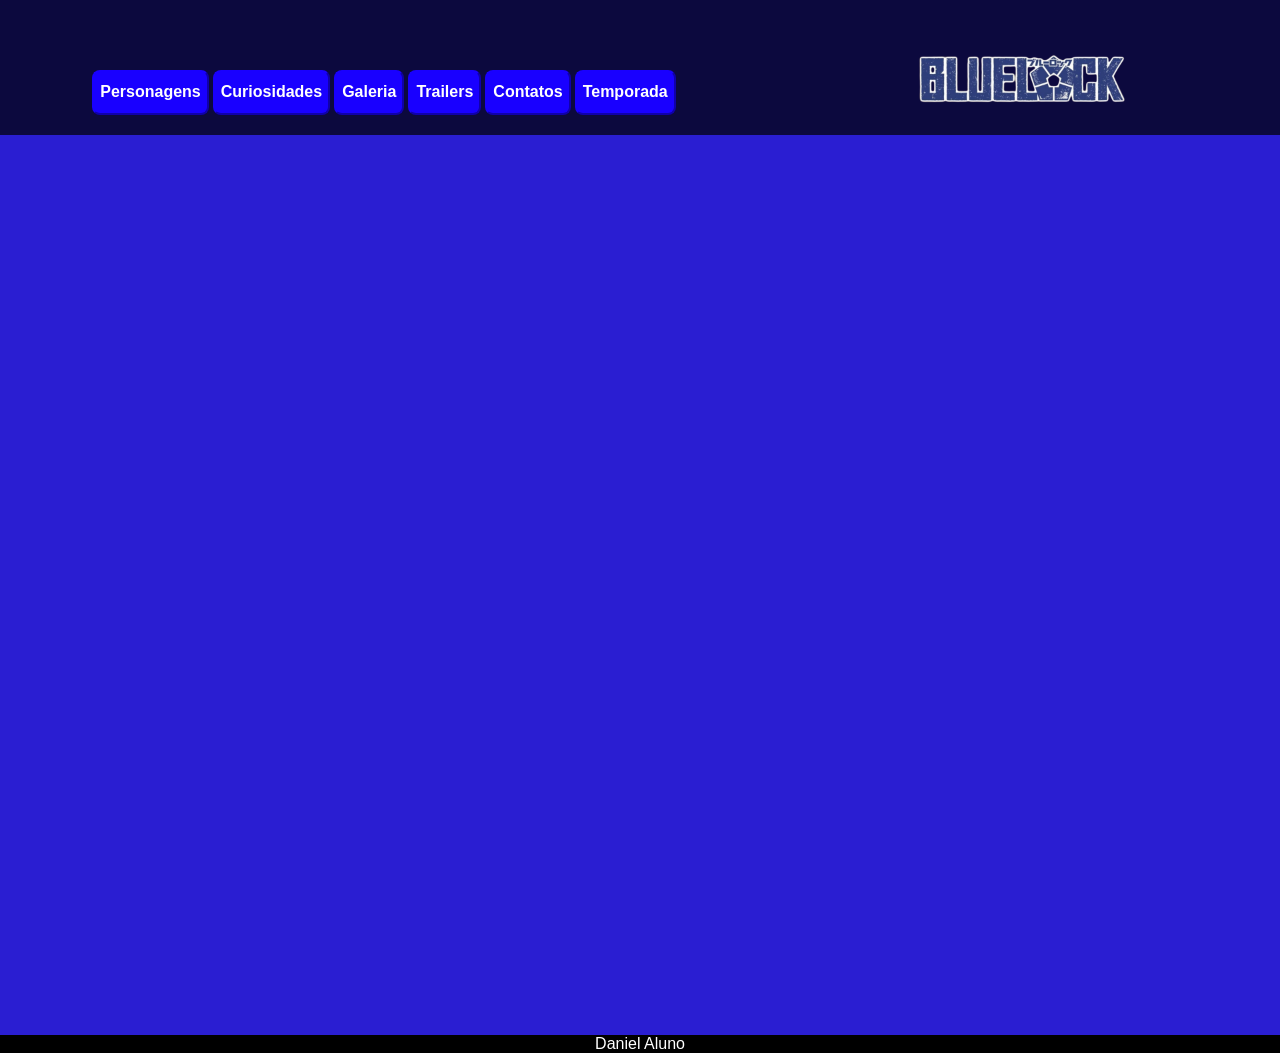
<file: index.html>
<!DOCTYPE html>
<html lang="pt">
<head>
    <meta charset="UTF-8">
    <meta name="viewport" content="width=device-width, initial-scale=1.0">
    <link rel="stylesheet" href="estilos.css">
    <title>Document</title>
</head>
<body>
    <div id="site">
        <!-- <img id="fundo" src="imagens/fundotrabalho.jpg" alt=""> -->
        
        <div id="topo">
            <div class="botoes">
                <a href="personagens.html"><button class="cor"><b class="texto2">Personagens</b></button></a>
                <a href="curiosidade.html"><button class="cor"><b class="texto2">Curiosidades</b></button></a>
                <a href="galeria.html"><button class="cor"><b class="texto2">Galeria</b></button></a>
                <a href="trailers.html"><button class="cor"><b class="texto2">Trailers</b></button></a>
                <a href="contatos.html"><button class="cor"><b class="texto2">Contatos</b></button></a>
                <a href="temporadas.html"><button class="cor"><b class="texto2">Temporada</b></button></a>
            </div>
                <a href="index.html">
                    <img class="imagem" src="images/menu.png" alt="">
                </a>
        </div>
        <div id="video">
            <iframe width="973" height="547" src="https://www.youtube.com/embed/QQ4C8FOFkSM" title="BLUE LOCK VS U-20 JAPAN X MATUSHKA ULTRA FUNK [ AMV / EDIT ] THIS IS 4K ANIME 🔥🔥🔥 NEW EPISODE" frameborder="0" allow="accelerometer; autoplay; clipboard-write; encrypted-media; gyroscope; picture-in-picture; web-share" referrerpolicy="strict-origin-when-cross-origin" allowfullscreen></iframe>
        </div>

        <div id="rodape" class="texto2"> Daniel Aluno</div>
    </div>
</body>
</html>
</file>
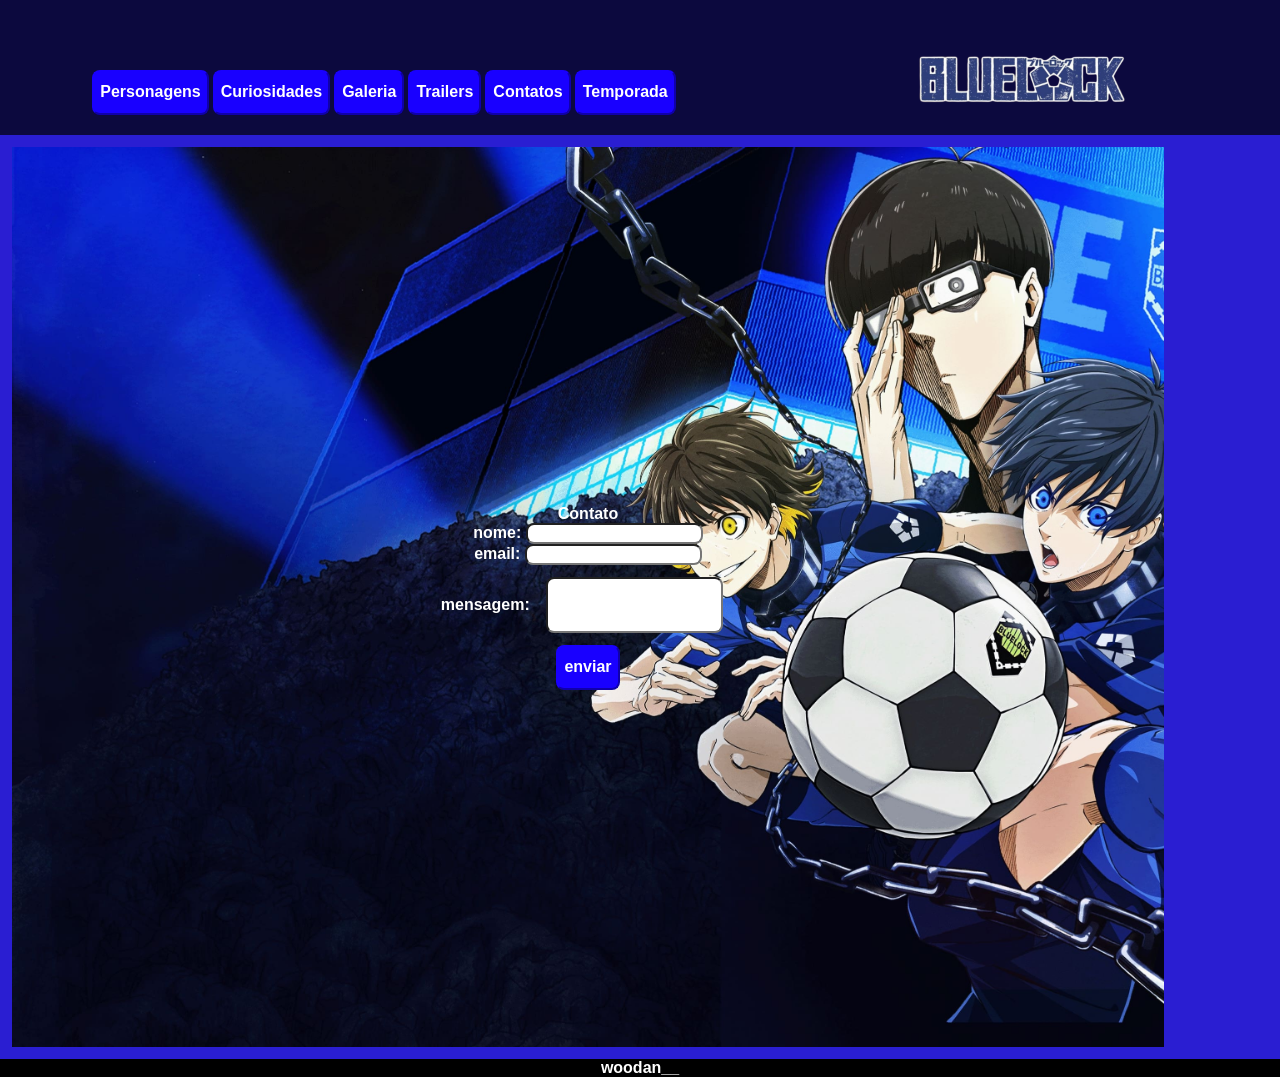
<file: contatos.html>
<!DOCTYPE html>
<html lang="pt">
<head>
    <meta charset="UTF-8">
    <meta name="viewport" content="width=device-width, initial-scale=1.0">
    <link rel="stylesheet" href="estilos.css">
    <title>Document</title>
</head>
<body>
    <div id="site">
        <!-- <img id="fundo" src="imagens/fundotrabalho.jpg" alt=""> -->
        <div class="video">
            <!-- <iframe width="560" height="315" src="https://www.youtube.com/embed/ZdSQbytpHEE?start=5" title="YouTube video player" frameborder="0" allow="accelerometer; autoplay; clipboard-write; encrypted-media; gyroscope; picture-in-picture; web-share" allowfullscreen></iframe> -->
        </div>

        <div id="topo">
            <div class="botoes">
                <a href="personagens.html"><button class="cor"><b class="texto2">Personagens</b></button></a>
                <a href="curiosidade.html"><button class="cor"><b class="texto2">Curiosidades</b></button></a>
                <a href="galeria.html"><button class="cor"><b class="texto2">Galeria</b></button></a>
                <a href="trailers.html"><button class="cor"><b class="texto2">Trailers</b></button></a>
                <a href="contatos.html"><button class="cor"><b class="texto2">Contatos</b></button></a>
                <a href="temporadas.html"><button class="cor"><b class="texto2">Temporada</b></button></a>
            </div>
                <a href="index.html">
                    <img class="imagem" src="images/menu.png" alt="">
                </a>
        </div>
            </div><div></div>
        <div id="contato">
                <div class="texto2"><b>Contato</b></div>
                <div class="texto2">
                    <b>nome:</b> 
                    <input type="text">
                </div>
                <div class="texto2" >
                    <b> email:</b>
                    <input type="email  ">
                </div>
                <div class="texto2">
                    <b>mensagem:</b>
                    <input type=texte class="mensagem">
                </div>
                <button class="cor"><b class="texto2">enviar</b></button>
                    </div>
                </div>
                <div id="rodape" class="texto2"><b>woodan__</b></div>
                
        </div>
    </div>
</body>
</html>
</file>
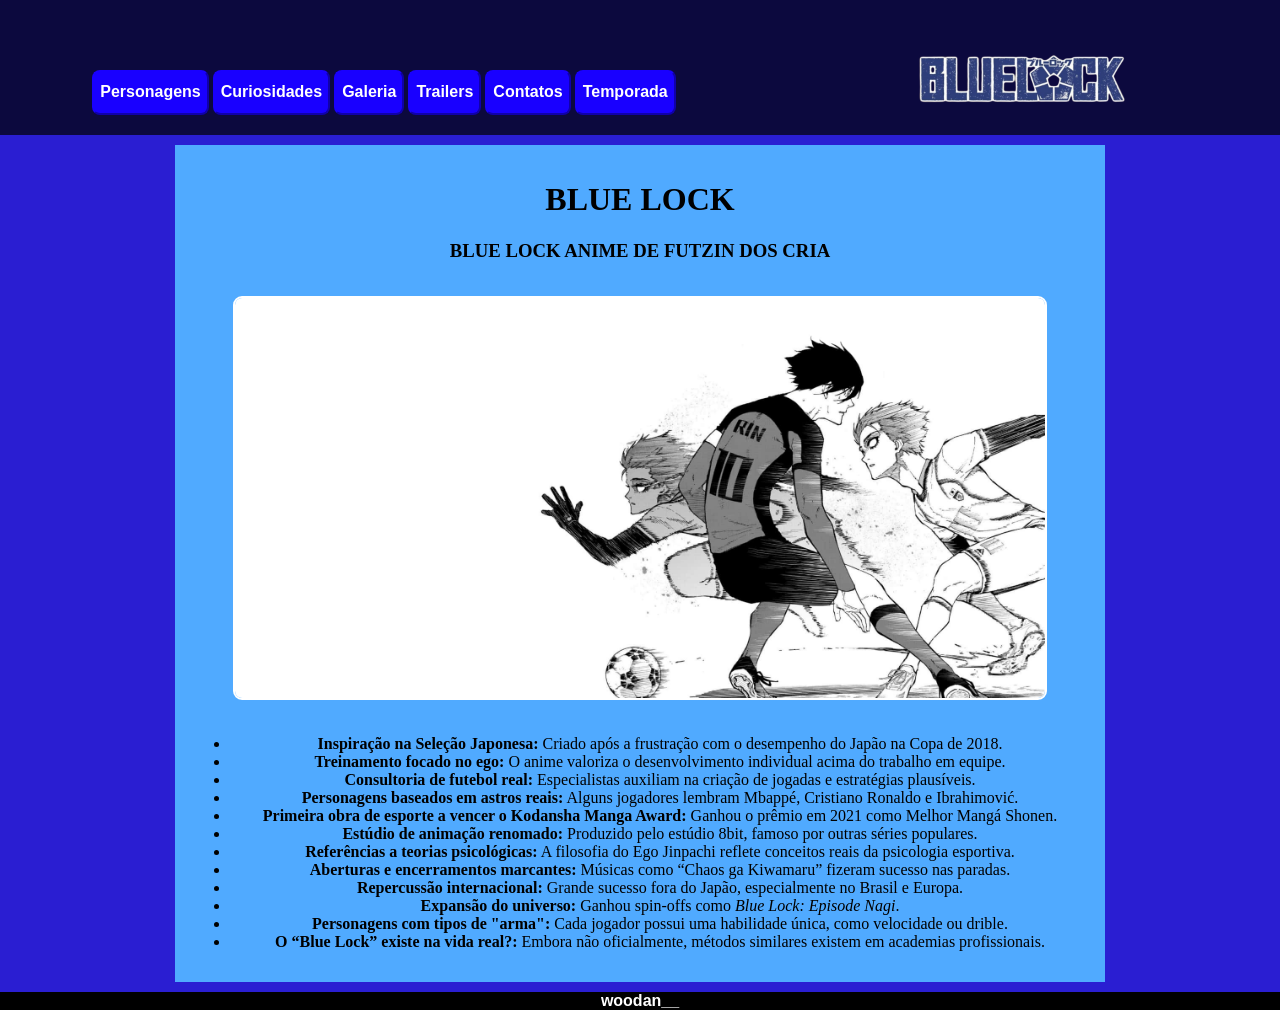
<file: curiosidade.html>
<!DOCTYPE html>
<html lang="pt">
<head>
    <meta charset="UTF-8">
    <meta name="viewport" content="width=device-width, initial-scale=1.0">
    <link rel="stylesheet" href="estilos.css">
    <title>Document</title>
</head>
<body>
    <div id="site">
        <!-- <img id="fundo" src="imagens/fundotrabalho.jpg" alt=""> -->
        <div class="video">
            <!-- <iframe width="560" height="315" src="https://www.youtube.com/embed/ZdSQbytpHEE?start=5" title="YouTube video player" frameborder="0" allow="accelerometer; autoplay; clipboard-write; encrypted-media; gyroscope; picture-in-picture; web-share" allowfullscreen></iframe> -->
        </div>

        <div id="topo">
            <div class="botoes">
                <a href="personagens.html"><button class="cor"><b class="texto2">Personagens</b></button></a>
                <a href="curiosidade.html"><button class="cor"><b class="texto2">Curiosidades</b></button></a>
                <a href="galeria.html"><button class="cor"><b class="texto2">Galeria</b></button></a>
                <a href="trailers.html"><button class="cor"><b class="texto2">Trailers</b></button></a>
                <a href="contatos.html"><button class="cor"><b class="texto2">Contatos</b></button></a>
                <a href="temporadas.html"><button class="cor"><b class="texto2">Temporada</b></button></a>
            </div>
                <a href="index.html">
                    <img class="imagem" src="images/menu.png" alt="">
                </a>
        </div>
        <div id="curiosidades">
            <h1>BLUE LOCK</h1>

                <h3>BLUE LOCK ANIME DE FUTZIN DOS CRIA</h3>
            <img src="images/fundo4.jpg" alt="">
              <ul>
            <li><strong>Inspiração na Seleção Japonesa:</strong> Criado após a frustração com o desempenho do Japão na Copa de 2018.</li>
            <li><strong>Treinamento focado no ego:</strong> O anime valoriza o desenvolvimento individual acima do trabalho em equipe.</li>
            <li><strong>Consultoria de futebol real:</strong> Especialistas auxiliam na criação de jogadas e estratégias plausíveis.</li>
            <li><strong>Personagens baseados em astros reais:</strong> Alguns jogadores lembram Mbappé, Cristiano Ronaldo e Ibrahimović.</li>
            <li><strong>Primeira obra de esporte a vencer o Kodansha Manga Award:</strong> Ganhou o prêmio em 2021 como Melhor Mangá Shonen.</li>
            <li><strong>Estúdio de animação renomado:</strong> Produzido pelo estúdio 8bit, famoso por outras séries populares.</li>
            <li><strong>Referências a teorias psicológicas:</strong> A filosofia do Ego Jinpachi reflete conceitos reais da psicologia esportiva.</li>
            <li><strong>Aberturas e encerramentos marcantes:</strong> Músicas como “Chaos ga Kiwamaru” fizeram sucesso nas paradas.</li>
            <li><strong>Repercussão internacional:</strong> Grande sucesso fora do Japão, especialmente no Brasil e Europa.</li>
            <li><strong>Expansão do universo:</strong> Ganhou spin-offs como <em>Blue Lock: Episode Nagi</em>.</li>
            <li><strong>Personagens com tipos de "arma":</strong> Cada jogador possui uma habilidade única, como velocidade ou drible.</li>
            <li><strong>O “Blue Lock” existe na vida real?:</strong> Embora não oficialmente, métodos similares existem em academias profissionais.</li>
        </ul>
        </div>
        <div>
            
        </div>
        <div id="rodape" class="texto2"><b>woodan__</b></div>
    </div>
</body>
</html>
</file>
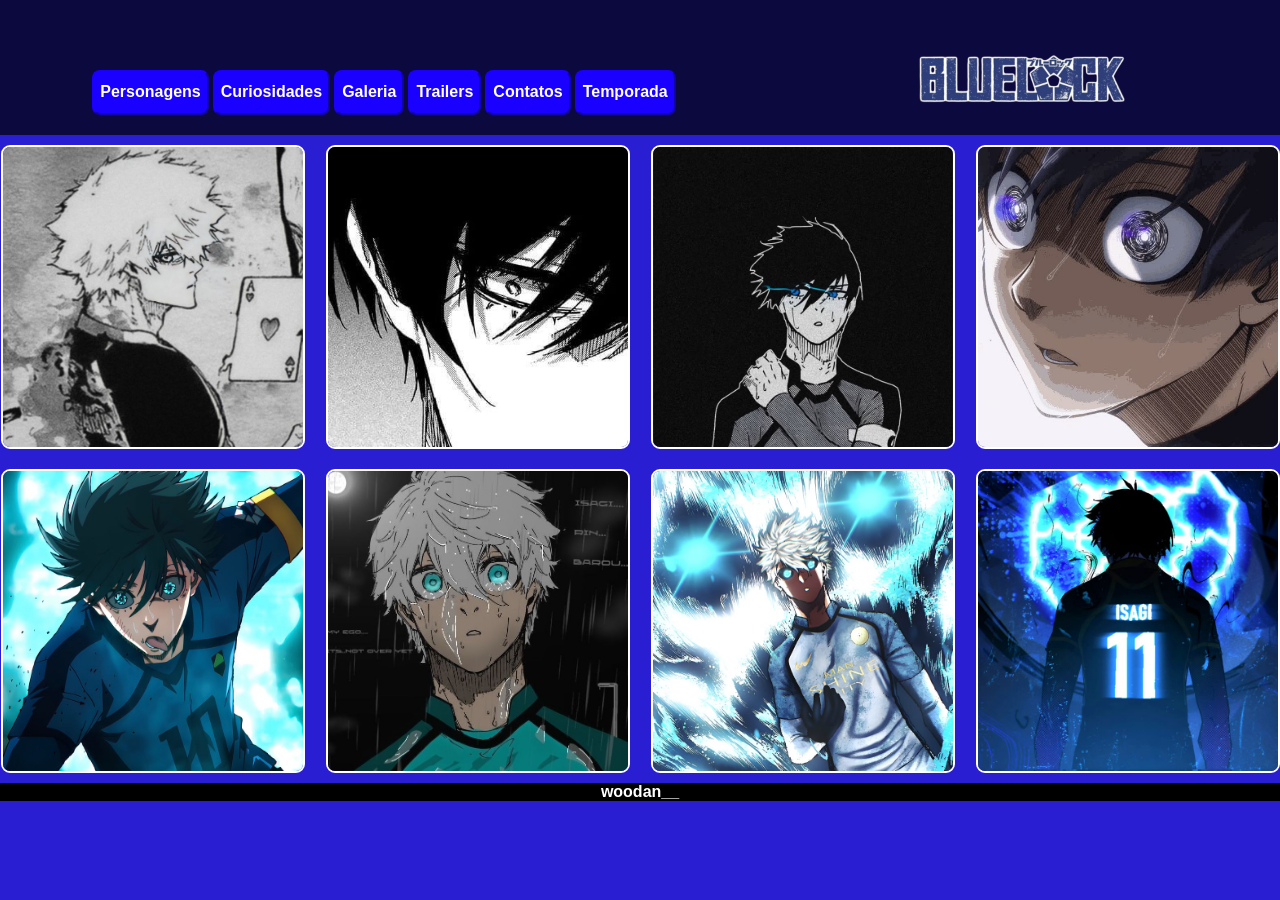
<file: galeria.html>
<!DOCTYPE html>
<html lang="pt">
<head>
    <meta charset="UTF-8">
    <meta name="viewport" content="width=device-width, initial-scale=1.0">
    <link rel="stylesheet" href="estilos.css">
    <!-- <link rel="stylesheet" href="estilosP.css"> -->

    <title>Document</title>
</head>
<body>
    <div class="site">
        <!-- <img id="fundo" src="imagens/fundotrabalho.jpg" alt=""> -->
        <div class="video">
            <!-- <iframe width="560" height="315" src="https://www.youtube.com/embed/ZdSQbytpHEE?start=5" title="YouTube video player" frameborder="0" allow="accelerometer; autoplay; clipboard-write; encrypted-media; gyroscope; picture-in-picture; web-share" allowfullscreen></iframe> -->
        </div>
        <div id="topo">
            <div class="botoes">
                <a href="personagens.html"><button class="cor"><b class="texto2">Personagens</b></button></a>
                <a href="curiosidade.html"><button class="cor"><b class="texto2">Curiosidades</b></button></a>
                <a href="galeria.html"><button class="cor"><b class="texto2">Galeria</b></button></a>
                <a href="trailers.html"><button class="cor"><b class="texto2">Trailers</b></button></a>
                <a href="contatos.html"><button class="cor"><b class="texto2">Contatos</b></button></a>
                <a href="temporadas.html"><button class="cor"><b class="texto2">Temporada</b></button></a>
            </div>
                <a href="index.html">
                    <img class="imagem" src="images/menu.png" alt="">
                </a>
        </div>

        <div id="galeria">  

            
            <img src="images/img1.jpeg" alt="">
            <img src="images/img2.jpeg" alt="">
            <img src="images/img3.jpeg" alt="">
            <img src="images/img4.jpeg" alt="">
            <img src="images/img5.jpeg" alt="">
            <img src="images/img6.jpeg" alt="">
            <img src="images/img7.jpeg" alt="">
            <img src="images/img8.jpeg" alt="">

        
        </div>
        
        </div>
        <div id="rodape" class="texto2"><b>woodan__</b></div>
    </div>
</body>
</html>
</file>
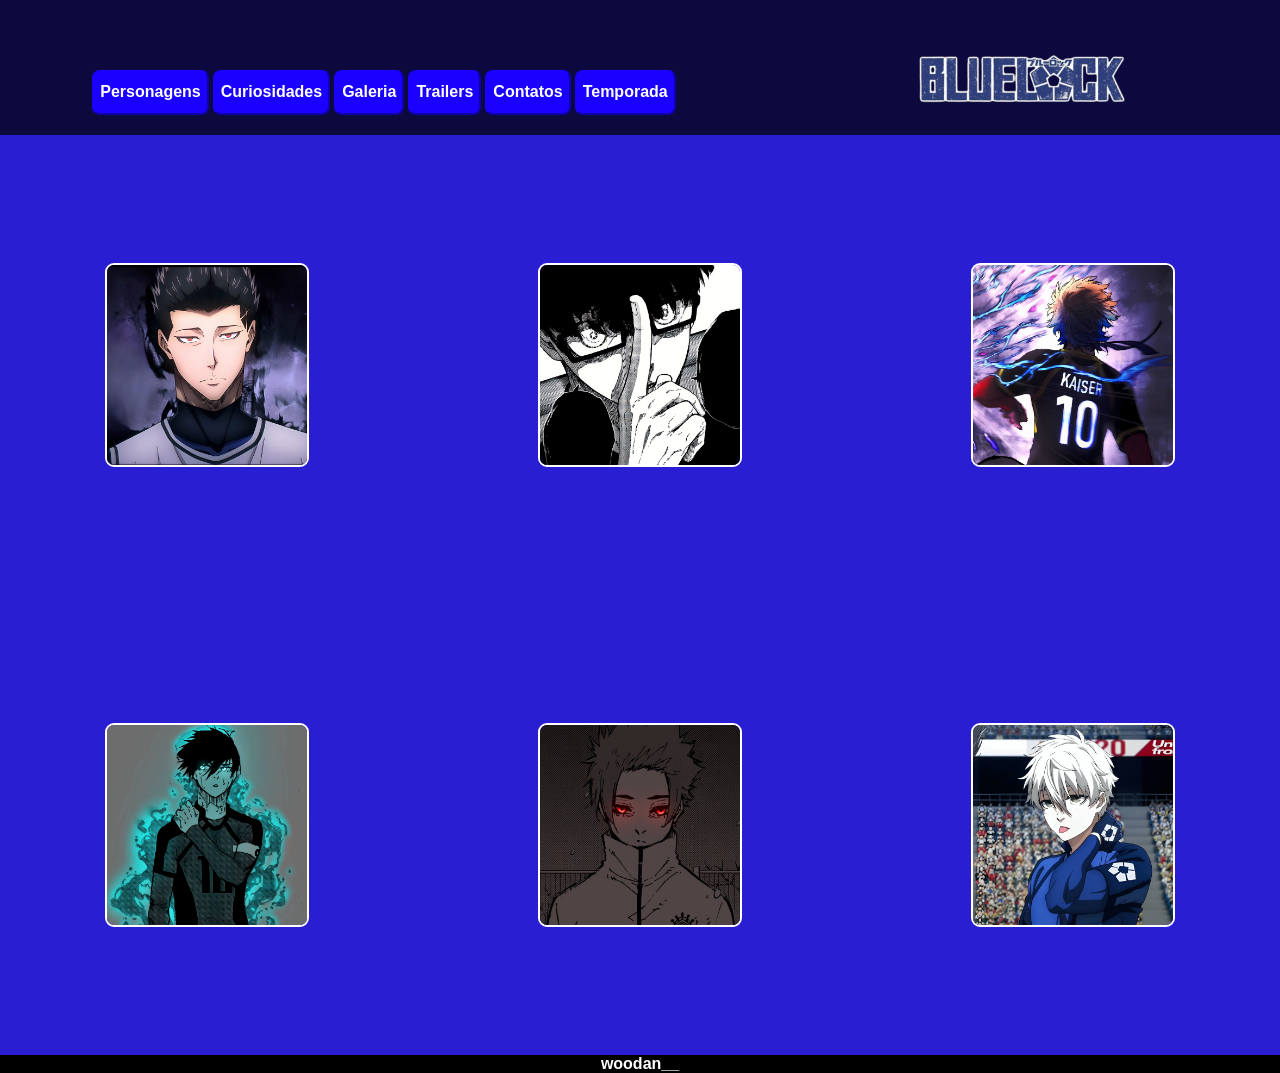
<file: personagens.html>
<!DOCTYPE html>
<html lang="pt">
<head>
    <meta charset="UTF-8">
    <meta name="viewport" content="width=device-width, initial-scale=1.0">
    <link rel="stylesheet" href="estilos.css">
    <link rel="stylesheet" href="estilosP.css">
    <title>Document</title>
</head>
<body>
    <div class="site">
        <!-- <img id="fundo" src="imagens/fundotrabalho.jpg" alt=""> -->
        <div class="video">
            <!-- <iframe width="560" height="315" src="https://www.youtube.com/embed/ZdSQbytpHEE?start=5" title="YouTube video player" frameborder="0" allow="accelerometer; autoplay; clipboard-write; encrypted-media; gyroscope; picture-in-picture; web-share" allowfullscreen></iframe> -->
        </div>

        <div id="topo">
            <div class="botoes">
                <a href="personagens.html"><button class="cor"><b class="texto2">Personagens</b></button></a>
                <a href="curiosidade.html"><button class="cor"><b class="texto2">Curiosidades</b></button></a>
                <a href="galeria.html"><button class="cor"><b class="texto2">Galeria</b></button></a>
                <a href="trailers.html"><button class="cor"><b class="texto2">Trailers</b></button></a>
                <a href="contatos.html"><button class="cor"><b class="texto2">Contatos</b></button></a>
                <a href="temporadas.html"><button class="cor"><b class="texto2">Temporada</b></button></a>
            </div>
                <a href="index.html">
                    <img class="imagem" src="images/menu.png" alt="">
                </a>
        </div>

        <div id="personagens"> 
            <img src="personagens/barou.jpeg" alt="">
            <img src="personagens/ego.jpeg" alt="">
            <img src="personagens/kaiser.jpeg" alt="">
            <img src="personagens/rin.jpeg" alt="">
            <img src="personagens/sae.jpeg" alt="">
            <img src="personagens/nagi.jpeg" alt="">
        </div>
        <div id="rodape" class="texto2"><b>woodan__</b></div>
    </div>
</body>
</html>
</file>
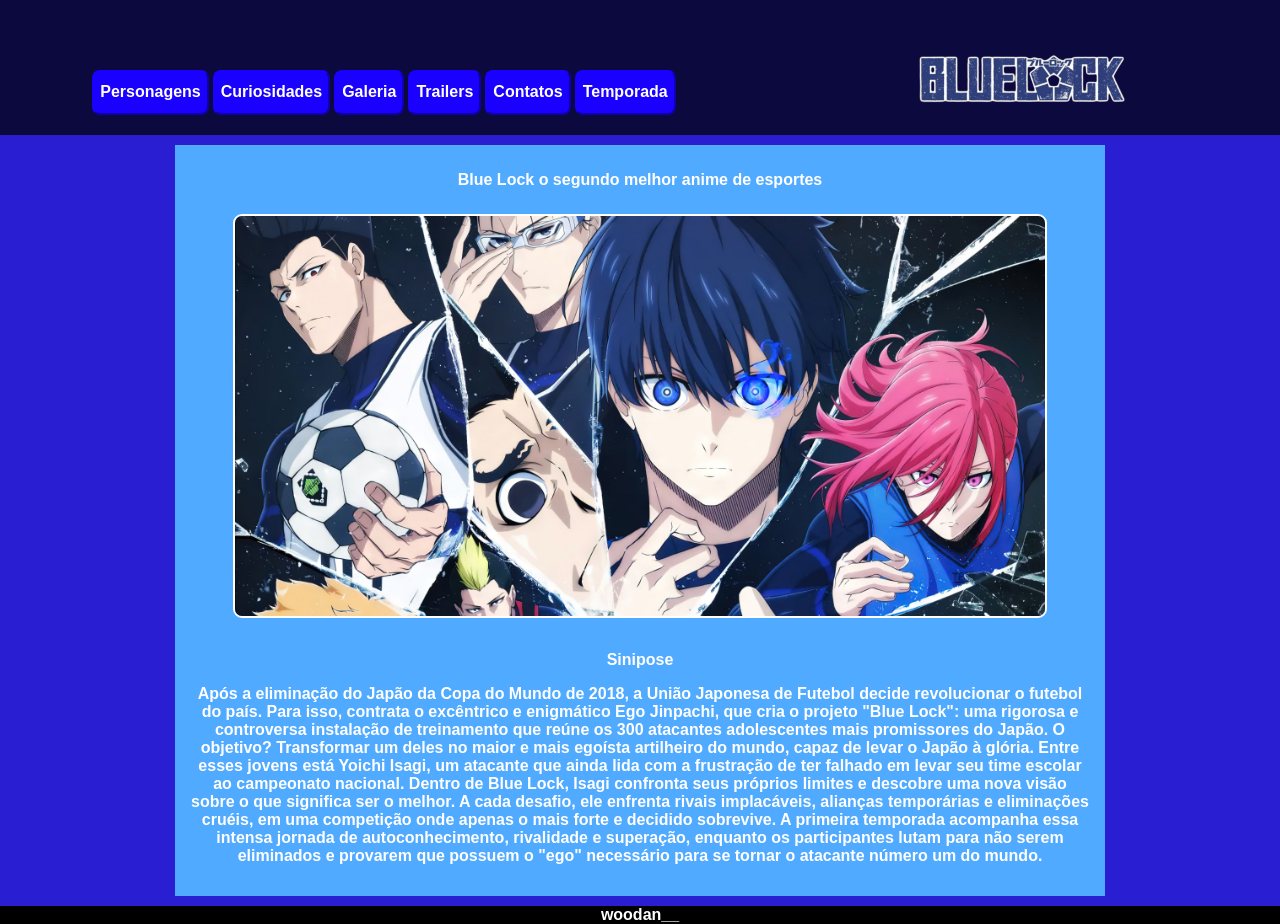
<file: temporada1.html>
<!DOCTYPE html>
<html lang="pt">
<head>
    <meta charset="UTF-8">
    <meta name="viewport" content="width=device-width, initial-scale=1.0">
    <link rel="stylesheet" href="estilos.css">
    <title>Document</title>
</head>
<body>
    <div id="site">
        <!-- <img id="fundo" src="imagens/fundotrabalho.jpg" alt=""> -->
        <div class="video">
            <!-- <iframe width="560" height="315" src="https://www.youtube.com/embed/ZdSQbytpHEE?start=5" title="YouTube video player" frameborder="0" allow="accelerometer; autoplay; clipboard-write; encrypted-media; gyroscope; picture-in-picture; web-share" allowfullscreen></iframe> -->
        </div>
        <div id="topo">
            <div class="botoes">
                <a href="personagens.html"><button class="cor"><b class="texto2">Personagens</b></button></a>
                <a href="curiosidade.html"><button class="cor"><b class="texto2">Curiosidades</b></button></a>
                <a href="galeria.html"><button class="cor"><b class="texto2">Galeria</b></button></a>
                <a href="trailers.html"><button class="cor"><b class="texto2">Trailers</b></button></a>
                <a href="contatos.html"><button class="cor"><b class="texto2">Contatos</b></button></a>
                <a href="temporadas.html"><button class="cor"><b class="texto2">Temporada</b></button></a>
            </div>
                <a href="index.html">
                    <img class="imagem" src="images/menu.png" alt="">
                </a>
        </div>
        <div id="curiosidades">


            <h1 class="texto2">Blue Lock o segundo melhor anime de esportes</h1  >
            <img src="images/fundo1.jpg" alt="">
             <b><h2 class="texto2">Sinipose</h2></b>
            <p class="texto2"><b>Após a eliminação do Japão da Copa do Mundo de 2018, a União Japonesa de Futebol decide revolucionar o futebol do país. Para isso, contrata o excêntrico e enigmático Ego Jinpachi, que cria o projeto "Blue Lock": uma rigorosa e controversa instalação de treinamento que reúne os 300 atacantes adolescentes mais promissores do Japão. O objetivo? Transformar um deles no maior e mais egoísta artilheiro do mundo, capaz de levar o Japão à glória.

Entre esses jovens está Yoichi Isagi, um atacante que ainda lida com a frustração de ter falhado em levar seu time escolar ao campeonato nacional. Dentro de Blue Lock, Isagi confronta seus próprios limites e descobre uma nova visão sobre o que significa ser o melhor. A cada desafio, ele enfrenta rivais implacáveis, alianças temporárias e eliminações cruéis, em uma competição onde apenas o mais forte e decidido sobrevive.

A primeira temporada acompanha essa intensa jornada de autoconhecimento, rivalidade e superação, enquanto os participantes lutam para não serem eliminados e provarem que possuem o "ego" necessário para se tornar o atacante número um do mundo.
            </b></p>
            
            </div>
        <div id="rodape" class="texto2"><b>woodan__</b></div>
    </div>
</body>
</html>
</file>
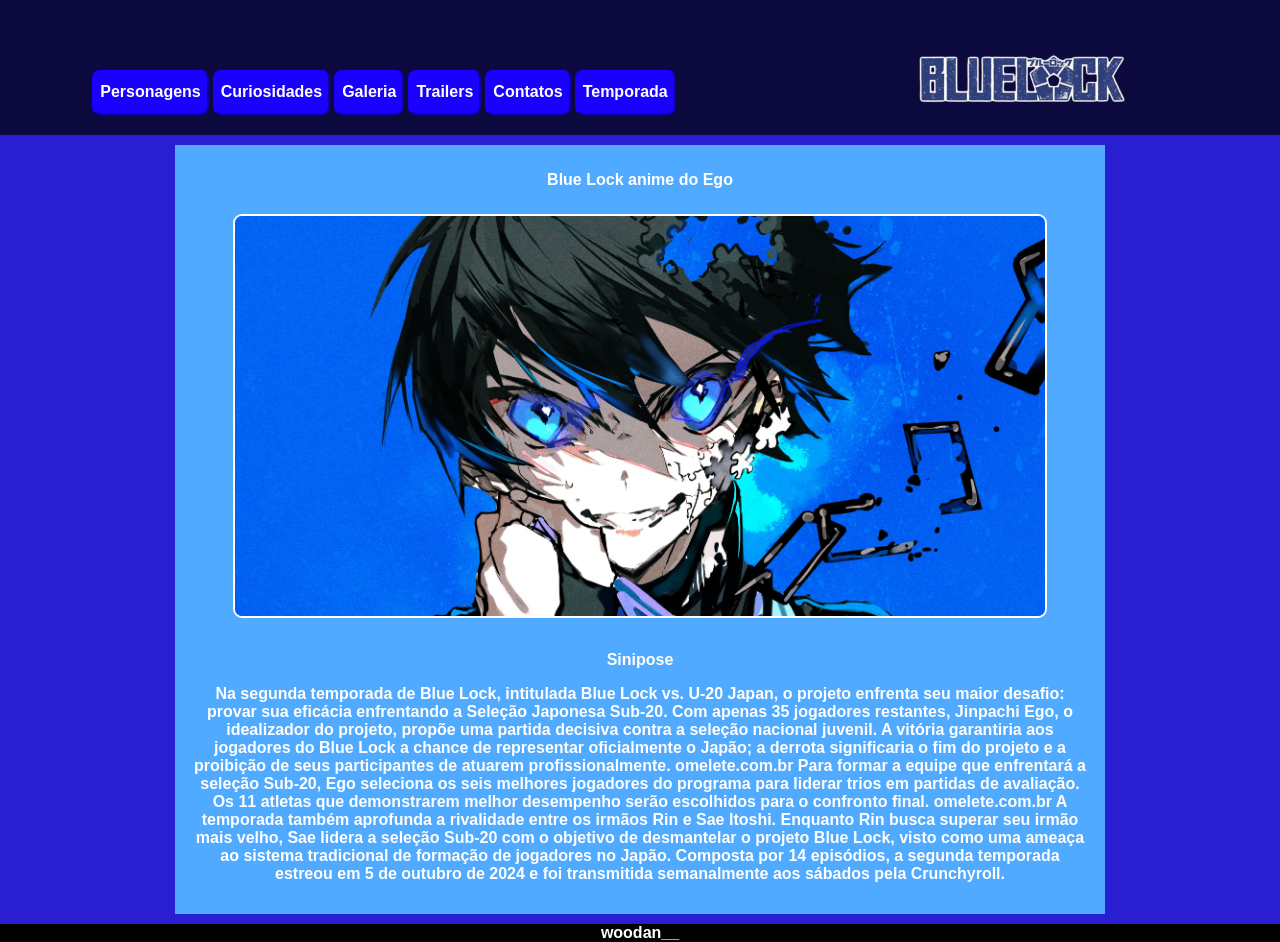
<file: temporada2.html>
<!DOCTYPE html>
<html lang="pt">
<head>
    <meta charset="UTF-8">
    <meta name="viewport" content="width=device-width, initial-scale=1.0">
    <link rel="stylesheet" href="estilos.css">
    <title>Document</title>
</head>
<body>
    <div id="site">
        <!-- <img id="fundo" src="imagens/fundotrabalho.jpg" alt=""> -->
        <div class="video">
            <!-- <iframe width="560" height="315" src="https://www.youtube.com/embed/ZdSQbytpHEE?start=5" title="YouTube video player" frameborder="0" allow="accelerometer; autoplay; clipboard-write; encrypted-media; gyroscope; picture-in-picture; web-share" allowfullscreen></iframe> -->
        </div>
        <div id="topo">
            <div class="botoes">
                <a href="personagens.html"><button class="cor"><b class="texto2">Personagens</b></button></a>
                <a href="curiosidade.html"><button class="cor"><b class="texto2">Curiosidades</b></button></a>
                <a href="galeria.html"><button class="cor"><b class="texto2">Galeria</b></button></a>
                <a href="trailers.html"><button class="cor"><b class="texto2">Trailers</b></button></a>
                <a href="contatos.html"><button class="cor"><b class="texto2">Contatos</b></button></a>
                <a href="temporadas.html"><button class="cor"><b class="texto2">Temporada</b></button></a>
            </div>
                <a href="index.html">
                    <img class="imagem" src="images/menu.png" alt="">
                </a>
        </div>
        <div id="curiosidades">


            <h1 class="texto2">Blue Lock anime do Ego</h1  >
            <img src="images/fundo2.jpg" alt="">
             <b><h2 class="texto2">Sinipose</h2></b>
            <p class="texto2"><b>Na segunda temporada de Blue Lock, intitulada Blue Lock vs. U-20 Japan, o projeto enfrenta seu maior desafio: provar sua eficácia enfrentando a Seleção Japonesa Sub-20. Com apenas 35 jogadores restantes, Jinpachi Ego, o idealizador do projeto, propõe uma partida decisiva contra a seleção nacional juvenil. A vitória garantiria aos jogadores do Blue Lock a chance de representar oficialmente o Japão; a derrota significaria o fim do projeto e a proibição de seus participantes de atuarem profissionalmente. 

omelete.com.br

Para formar a equipe que enfrentará a seleção Sub-20, Ego seleciona os seis melhores jogadores do programa para liderar trios em partidas de avaliação. Os 11 atletas que demonstrarem melhor desempenho serão escolhidos para o confronto final. 
omelete.com.br

A temporada também aprofunda a rivalidade entre os irmãos Rin e Sae Itoshi. Enquanto Rin busca superar seu irmão mais velho, Sae lidera a seleção Sub-20 com o objetivo de desmantelar o projeto Blue Lock, visto como uma ameaça ao sistema tradicional de formação de jogadores no Japão. 


Composta por 14 episódios, a segunda temporada estreou em 5 de outubro de 2024 e foi transmitida semanalmente aos sábados pela Crunchyroll. 

 </b></p>
            
            </div>
        <div id="rodape" class="texto2"><b>woodan__</b></div>
    </div>
</body>
</html>
</file>
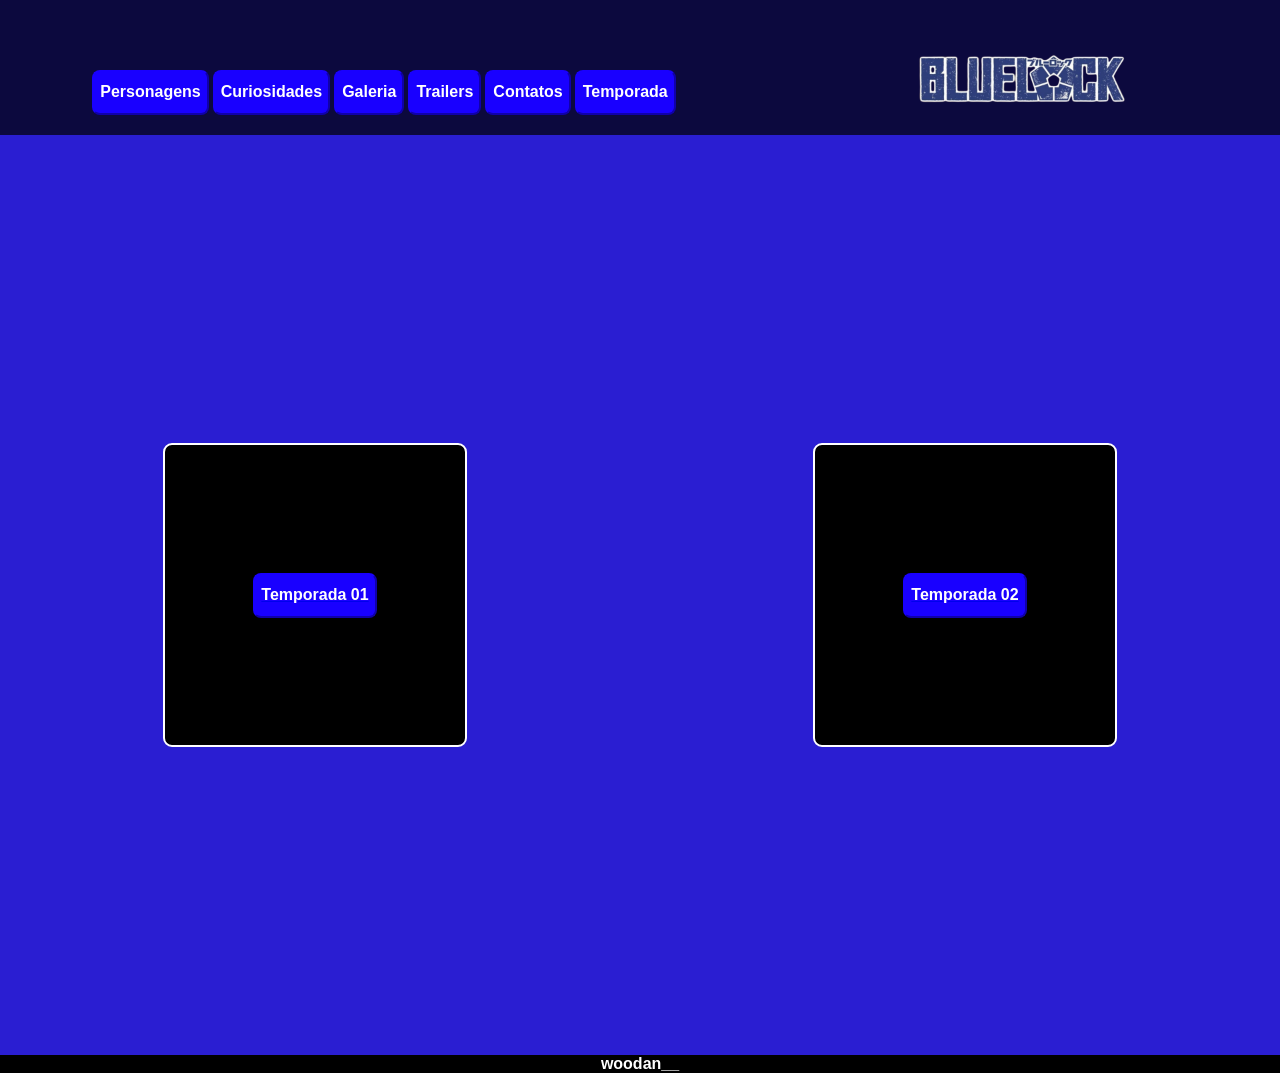
<file: temporadas.html>
<!DOCTYPE html>
<html lang="pt">
<head>
    <meta charset="UTF-8">
    <meta name="viewport" content="width=device-width, initial-scale=1.0">
    <link rel="stylesheet" href="estilos.css">
    <link rel="stylesheet" href="estilosP.css">
    <title>Document</title>
</head>
<body>
    <div class="site">
        <!-- <img id="fundo" src="imagens/fundotrabalho.jpg" alt=""> -->
        <div class="video">
            <!-- <iframe width="560" height="315" src="https://www.youtube.com/embed/ZdSQbytpHEE?start=5" title="YouTube video player" frameborder="0" allow="accelerometer; autoplay; clipboard-write; encrypted-media; gyroscope; picture-in-picture; web-share" allowfullscreen></iframe> -->
        </div>

        <div id="topo">
            <div class="botoes">
                <a href="personagens.html"><button class="cor"><b class="texto2">Personagens</b></button></a>
                <a href="curiosidade.html"><button class="cor"><b class="texto2">Curiosidades</b></button></a>
                <a href="galeria.html"><button class="cor"><b class="texto2">Galeria</b></button></a>
                <a href="trailers.html"><button class="cor"><b class="texto2">Trailers</b></button></a>
                <a href="contatos.html"><button class="cor"><b class="texto2">Contatos</b></button></a>
                <a href="temporadas.html"><button class="cor"><b class="texto2">Temporada</b></button></a>
            </div>
                <a href="index.html">
                    <img class="imagem" src="images/menu.png" alt="">
                </a>
        </div>

        <div id="temporadas"> 
            <a href="temporada1.html" class="imagemT1">
                <button class="cor"><b class="texto2">Temporada 01</b></button>
            </a>
            <a href="temporada2.html" class="imagemT2">
                <button class="cor"><b class="texto2">Temporada 02</b></button>
            </a>

        </div>
        <div id="rodape" class="texto2"><b>woodan__</b></div>
    </div>
</body>
</html>
</file>
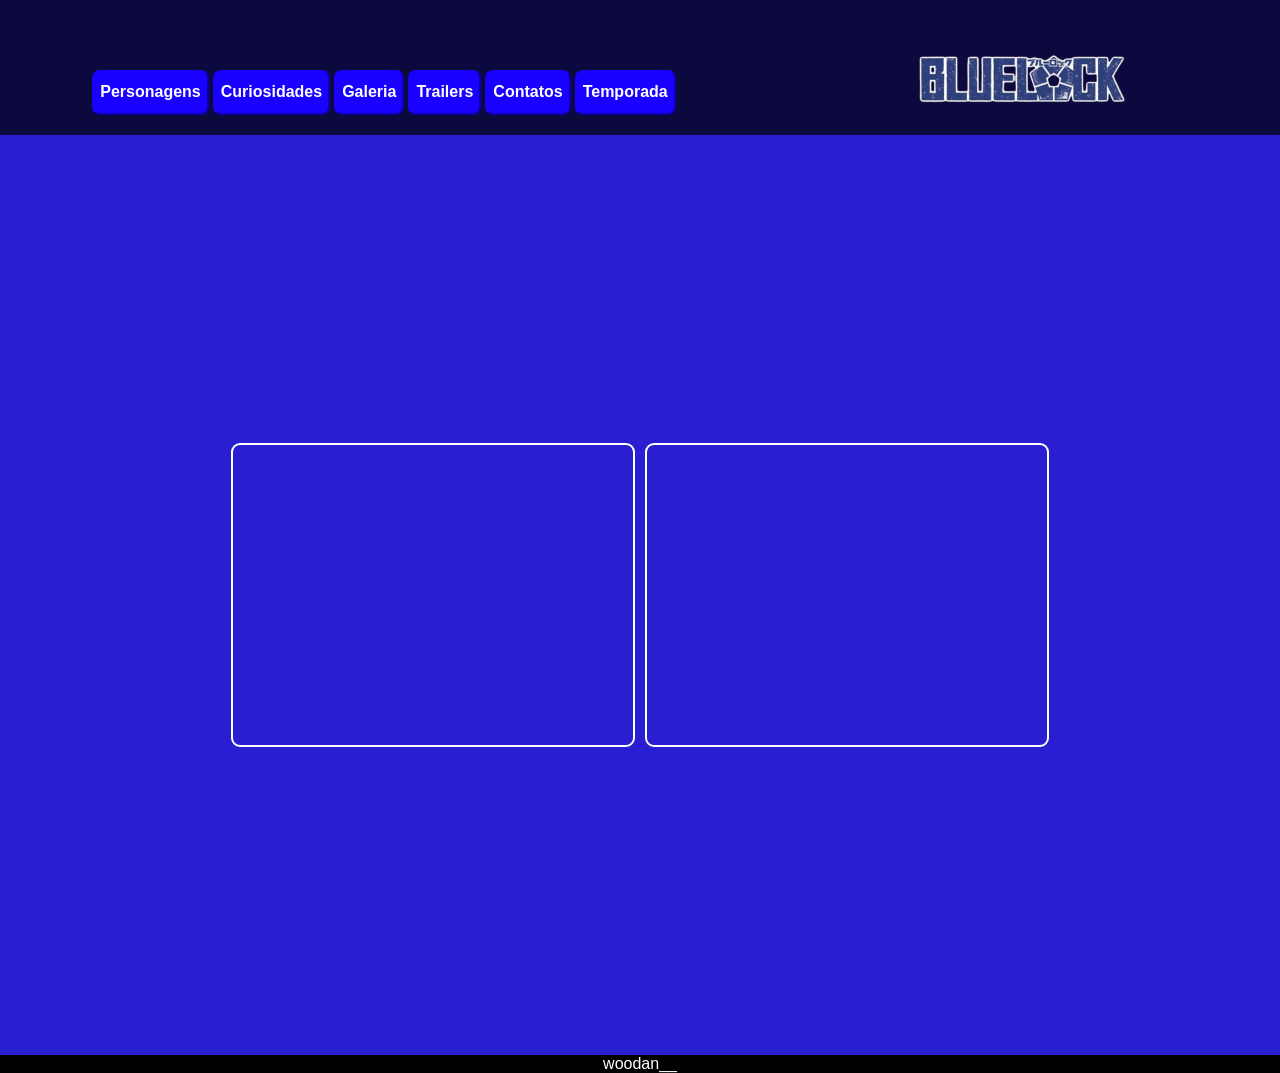
<file: trailers.html>
<!DOCTYPE html>
<html lang="pt">
<head>
    <meta charset="UTF-8">
    <meta name="viewport" content="width=device-width, initial-scale=1.0">
    <link rel="stylesheet" href="estilos.css">
    <title>Document</title>
</head>
<body>
    <div id="site">
        <!-- <img id="fundo" src="imagens/fundotrabalho.jpg" alt=""> -->
        <div class="video">
            <!-- <iframe width="560" height="315" src="https://www.youtube.com/embed/ZdSQbytpHEE?start=5" title="YouTube video player" frameborder="0" allow="accelerometer; autoplay; clipboard-write; encrypted-media; gyroscope; picture-in-picture; web-share" allowfullscreen></iframe> -->
        </div>
        <div id="topo">
            <div class="botoes">
                <a href="personagens.html"><button class="cor"><b class="texto2">Personagens</b></button></a>
                <a href="curiosidade.html"><button class="cor"><b class="texto2">Curiosidades</b></button></a>
                <a href="galeria.html"><button class="cor"><b class="texto2">Galeria</b></button></a>
                <a href="trailers.html"><button class="cor"><b class="texto2">Trailers</b></button></a>
                <a href="contatos.html"><button class="cor"><b class="texto2">Contatos</b></button></a>
                <a href="temporadas.html"><button class="cor"><b class="texto2">Temporada</b></button></a>
            </div>
                <a href="index.html">
                    <img class="imagem" src="images/menu.png" alt="">
                </a>
        </div>
        <div id="trailers">
            <!-- Trailer 1 -->
            <iframe width="973" height="547" src="https://www.youtube.com/embed/RezlceK7wiM" title="BLUELOCK | TRAILER OFICIAL" frameborder="0" allow="accelerometer; autoplay; clipboard-write; encrypted-media; gyroscope; picture-in-picture; web-share" referrerpolicy="strict-origin-when-cross-origin" allowfullscreen></iframe>

            <iframe width="973" height="547" src="https://www.youtube.com/embed/gi3_zbkI3ic" title="BLUE LOCK 2ª temporada | TRAILER OFICIAL" frameborder="0" allow="accelerometer; autoplay; clipboard-write; encrypted-media; gyroscope; picture-in-picture; web-share" referrerpolicy="strict-origin-when-cross-origin" allowfullscreen></iframe>
        </div>
        <div id="rodape" class="texto2">woodan__</div>
    </div>
</body>
</html>
</file>
<file: estilos.css>
body {
    margin: 0;
    padding: 0;
    height: 100vh;
    width: 100%;
    text-align: center;

    background-color: rgb(42, 30, 210);
   



    box-sizing: border-box;
  }
  /* MEU DEUS DO CEU EU NÂO AGUENTO MAIS EU NÂO SEI OQUE EU FIZ AQUI AAAAAAAAAAAAAA */
#site {
    display: grid;
    place-items: center;
    grid-area: 'topo topo'
               'principal principal'
               'rodape rodape';

  }

  
#video {

  height:100vh;

  display: grid;
  grid-template-columns: auto auto auto;
  gap: 20px;
  align-items: center;
  justify-items: center;
  grid-template-areas: 'principal';

  }
  

  
#topo {
    position: relative;
    width: 100vw;
    height: 15vh;
    left: 0;
    top: 0;

    display: grid;
    grid-template-columns: 60% 40%;
    align-items: center;

    background: rgba(0, 0, 0, 0.7);
    /* box-shadow: 24px 0px 50px rgba(0, 0, 0, 0); */
    grid-template-areas: 'topo'; 
  }
  
.texto,.texto2 {
    font-family: 'arial';
    text-align: center;
    font-size: 16px;
    color: black;
  }
  
.texto2 {
    color: #fff;
  }
  
.imagem {
    height: 20vh; /* Altura relativa */
    max-width: 100%; /* Largura máxima relativa */
    justify-self: end; /* Alinhamento à direita */
}
  
.cor {
    border-radius: 8px;
    background-color: rgb(25, 0, 255);
    border-color:  rgb(25, 0, 255);
    height: 5vh; /* Altura relativa */
    max-width: 100%; /* Largura máxima relativa */
  }

#personagens{
  margin-top: 10px ;
  height:100vh;

  display: grid;
  grid-template-columns: auto auto auto;
  gap: 20px;
  align-items: center;
  justify-items: center;
  grid-template-areas: 'principal';
  margin-bottom: 10px;
  
}


#personagens img{
    width: 200px;
    height: 200px;
    object-fit: cover;
    border-radius: 9px;
    border: 2px solid white;
    
} 


#trailers{
  height: 100vh;

  margin-top: 10px;
  display: grid;
  grid-template-columns: auto auto;
  gap: 10px;
  align-items: center;
  justify-items: center;
  grid-template-areas: 'principal';
  margin-bottom: 10px;

}
#trailers iframe{
  
  height: 300px;
  width: 400px;
  /* width: auto; */
  object-fit: cover;
  border-radius: 9px;
  border: 2px solid white;
  
}
#curiosidades{
  width: 100vw;
  background-color: rgb(80, 170, 255);
  width: 100vh;
  text-align: center;
  margin: 10px;
  grid-template-areas: 'principal';
  padding: 15px;
}

#curiosidades img{
  margin: 15px;
  width: 90%;
  height: 400px;
  object-fit: cover;
  border-radius: 9px;
  border: 2px solid white;
}
#rodape{
  background-color: black;
  width: 100vw;
  grid-template-areas: 'principal';
}
#contato {
  background-image: url(images/fundo.jpg);
  background-size: cover;
  width: 90vw;
  height: 100vh;

  display: flex;
  align-items: center;
  justify-content: center;
  flex-direction: column;
  grid-template-areas: 'principal';
  margin: 12px;

}
.mensagem{
  margin: 12px;
  height: 50px;
}
.titulo{
  font-size: 23px;
}
input{
  border-radius: 8px;
}
#galeria {
  display: grid;
  grid-template-columns: repeat(4, minmax(0, 1fr)); /* Utiliza 4 colunas de tamanho flexível */
  gap: 20px; /* Espaçamento entre as células */
  align-items: center;
  justify-items: center;
  grid-template-areas: 'principal';
  margin: 10px 0;
}

#galeria img {
  width: 300px; /* A imagem ocupa toda a largura da célula */
  height: 300px; /* A imagem ocupa toda a altura da célula */
  object-fit: cover; /* Para ajustar o tamanho da imagem */
  border-radius: 9px;
  border: 2px solid white;
}
#temporadas {
  height: 100vh;
  display: grid;
  grid-template-columns: repeat(2, minmax(0, 1fr)); 

  gap: 20px; 
  margin: 10px 0;

  align-items: center;
  justify-items: center;
  grid-template-areas: 'principal';
}
#temporadas a{
  display: grid;
  justify-items: center;
  align-content: center;

  width: 300px; 
  height: 300px; 
  grid-template-areas: 'principal';

  object-fit: cover; 
  border-radius: 9px;
  border: 2px solid white;
}

#temporadas .imagemT1{
  background-color: black;
}
#temporadas .imagemT2{
  background-color: black;
  
}
</file>
<file: estilosP.css>
#site {
    display: grid;
    place-items: center;
    grid-template-areas: 
    
    'personagens personagens';

  }
#site div{
    padding: 1em;
}
</file>
